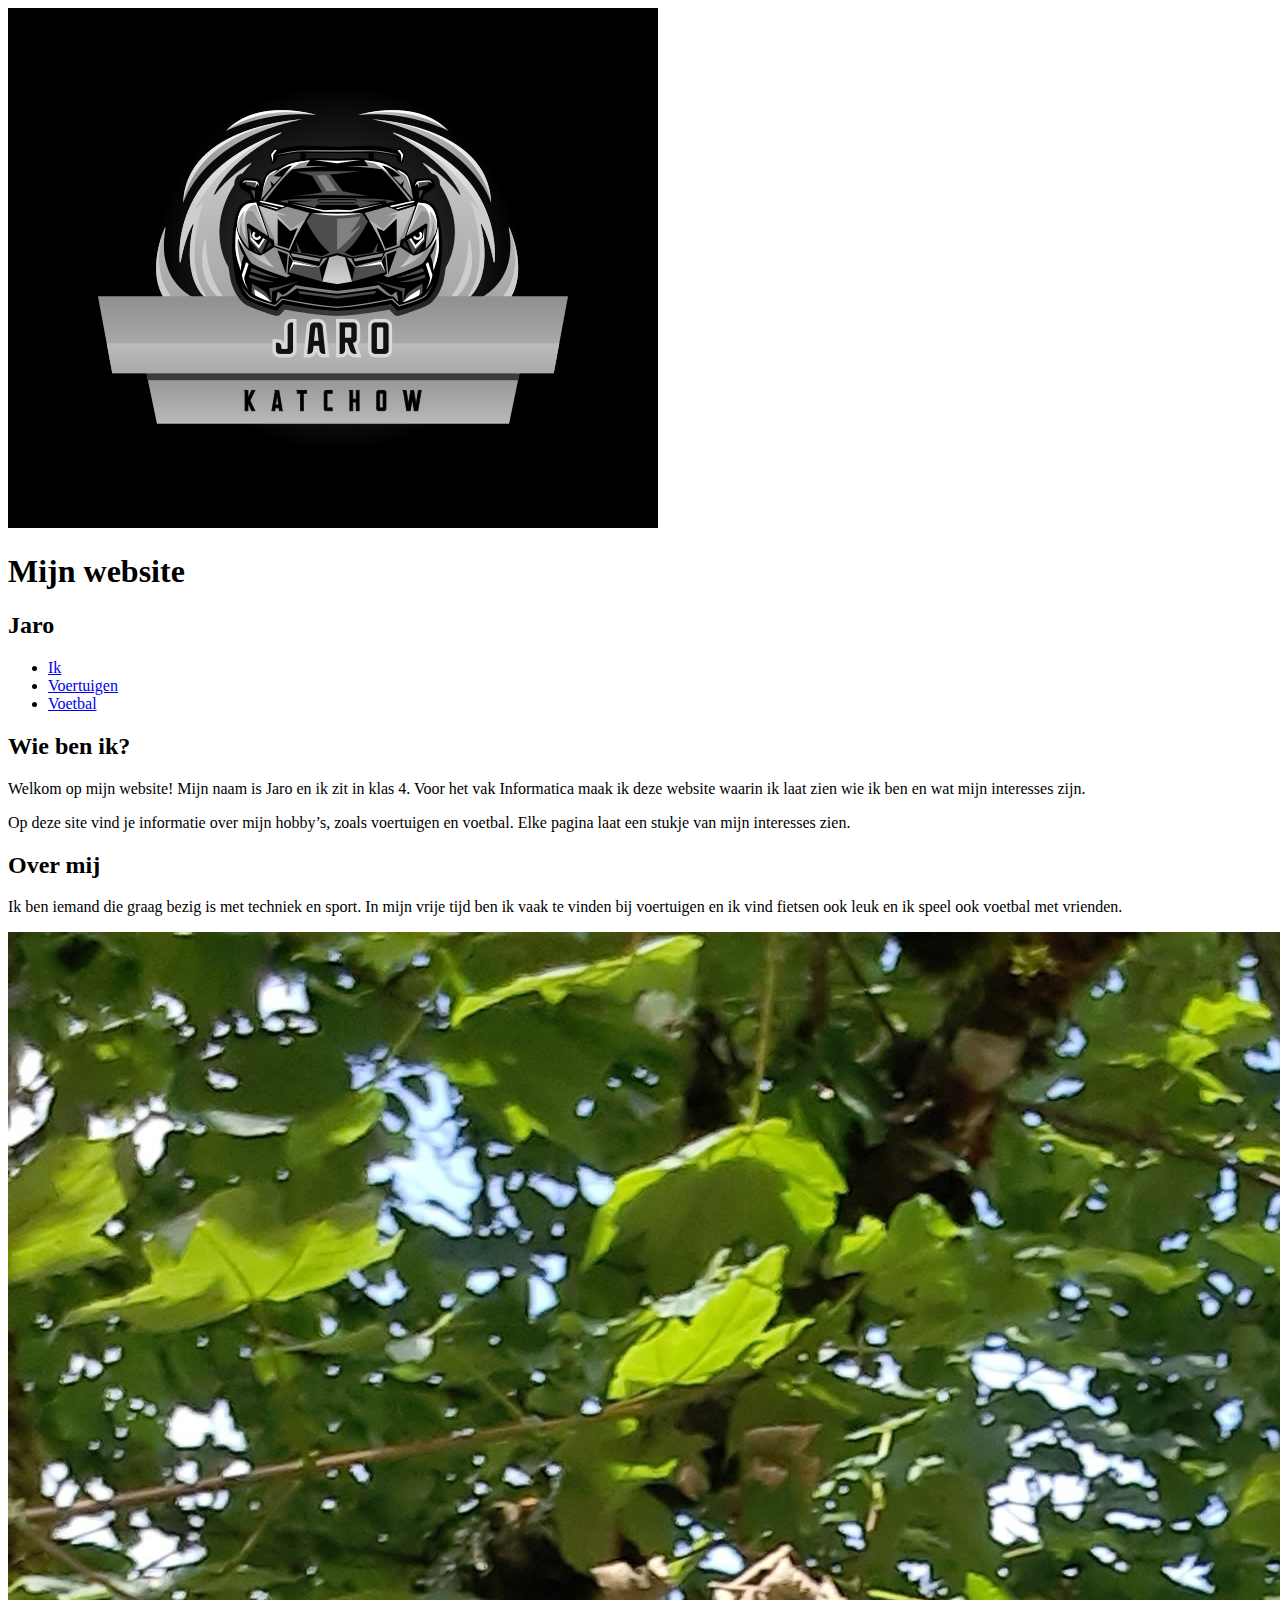
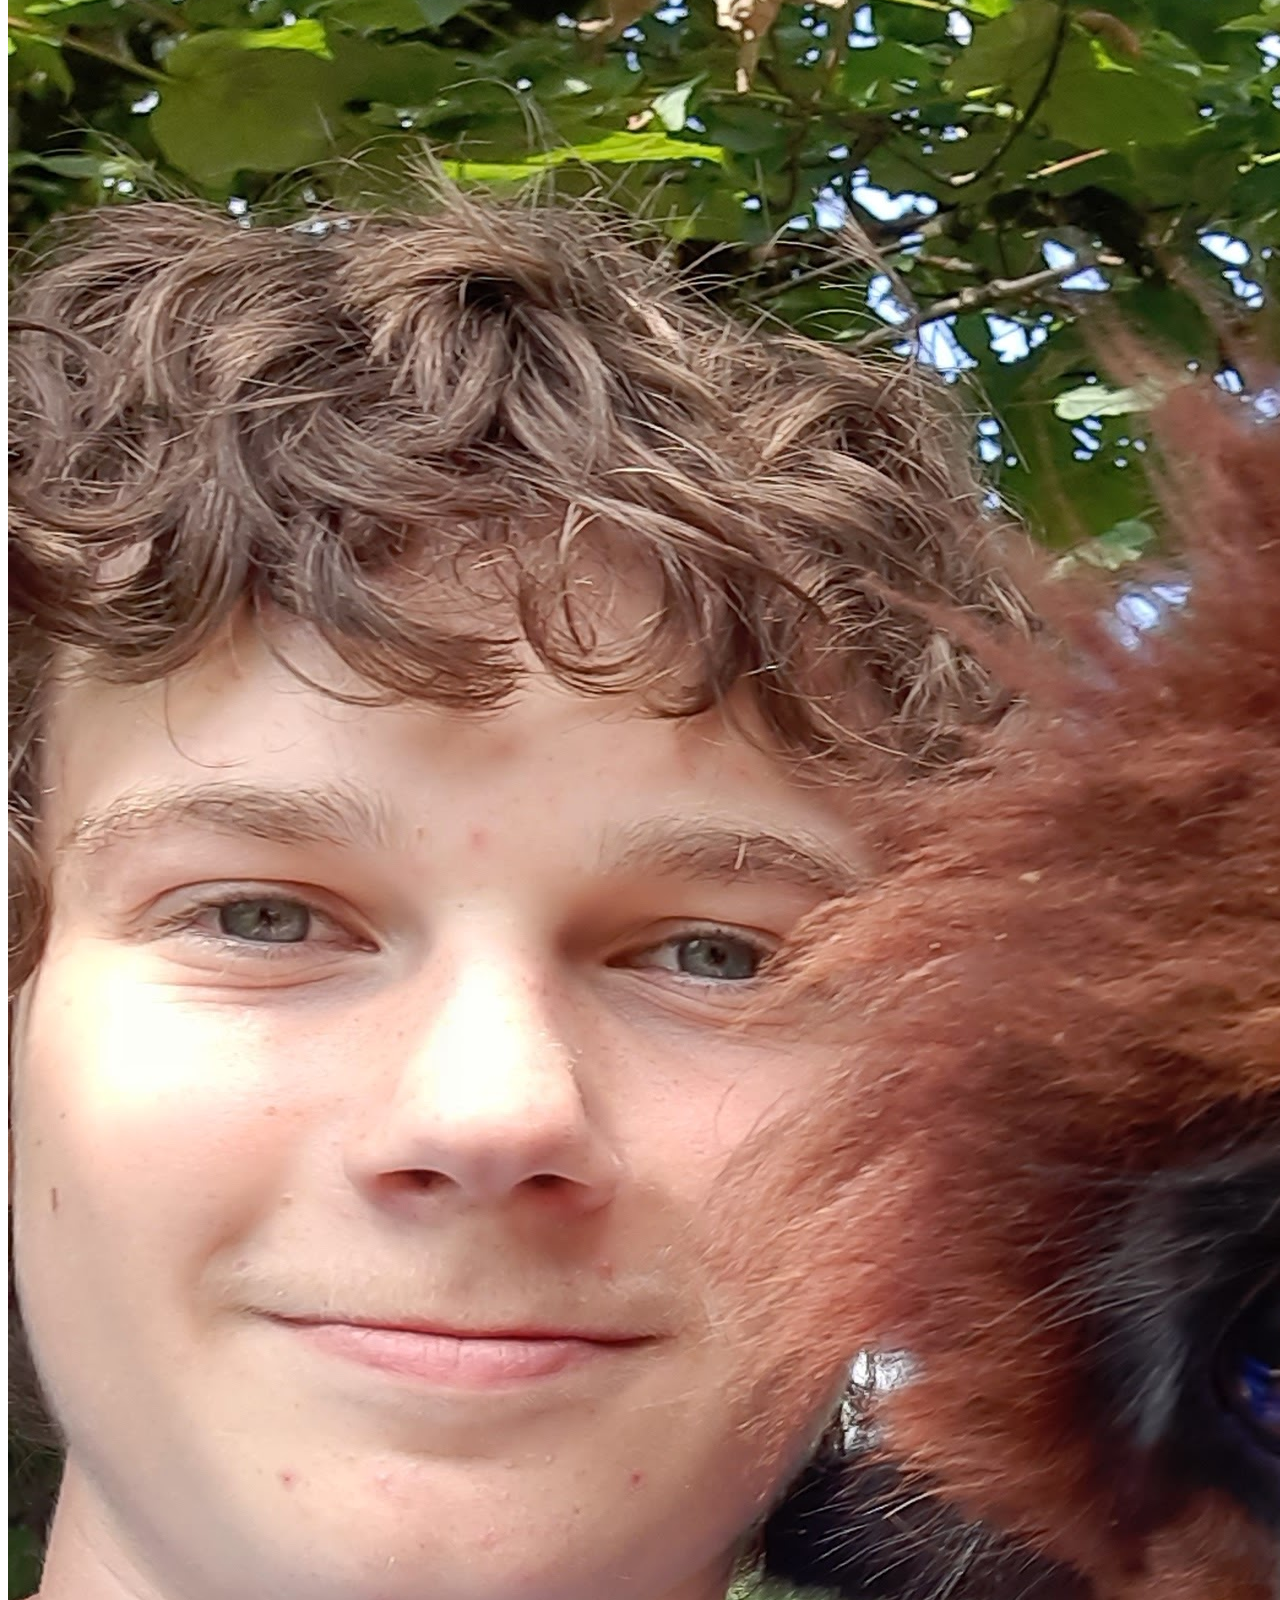
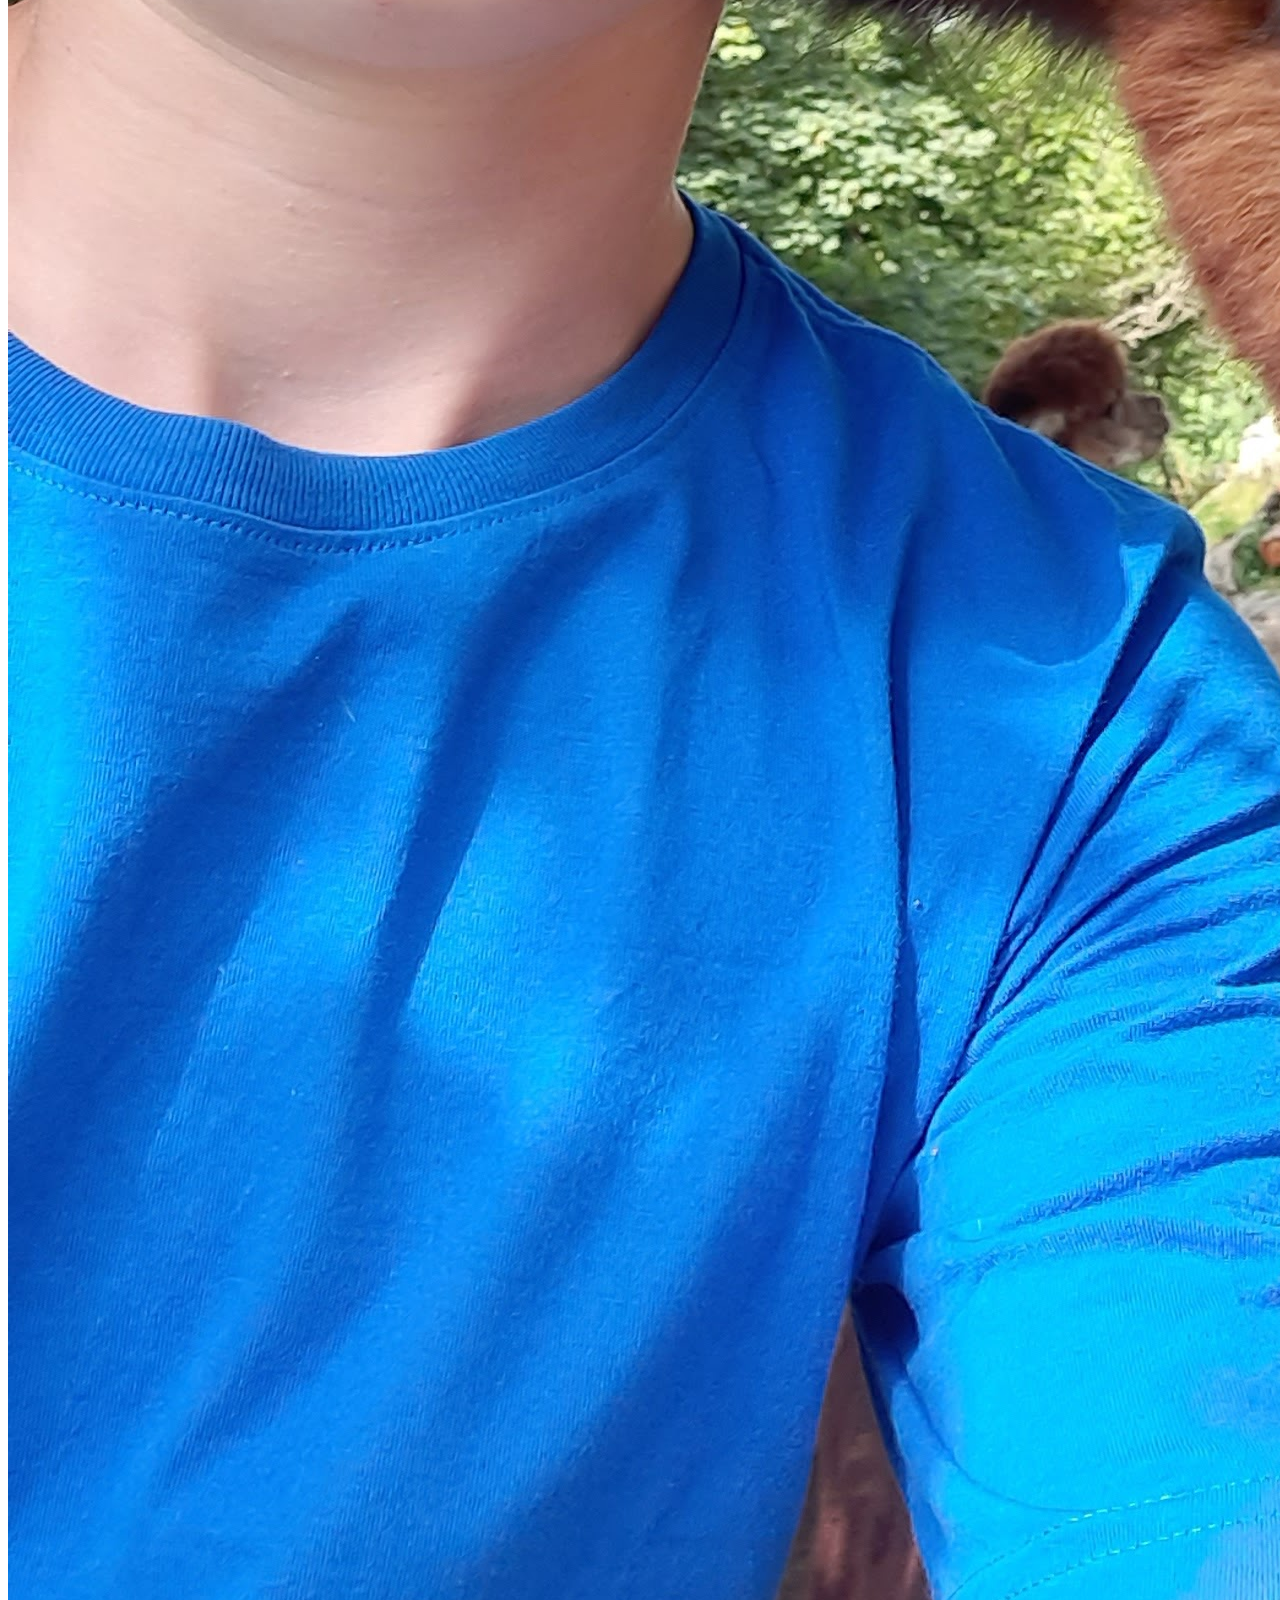
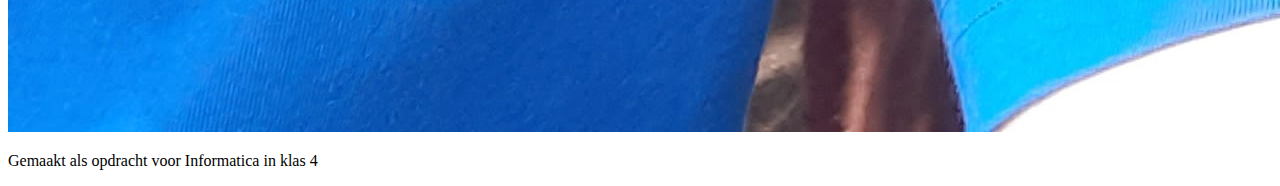
<file: index.html>
<!DOCTYPE html>
<html>

<head>
  <meta charset="utf-8">
  <meta name="viewport" content="width=device-width">
  <title>Mijn Website</title>
  <link href="style.css" rel="stylesheet" type="text/css" />
</head>

<body>
  
<header>
  <img src="Logo Informatica Website.png" alt="Logo van mijn website">
  <h1>Mijn website</h1>
  <h2>Jaro</h2>
</header>

<nav>
  <ul>
    <li><a href="index.html"> Ik </a></li>
    <li><a href="Voertuigen.html"> Voertuigen </a></li>
    <li><a href="Voetbal.html"> Voetbal </a></li>
  </ul>
</nav>

<main>

  <article>
    <h2>Wie ben ik?</h2>
    <p>
      Welkom op mijn website! Mijn naam is Jaro en ik zit in klas 4. 
      Voor het vak Informatica maak ik deze website waarin ik laat zien wie ik ben 
      en wat mijn interesses zijn.
    </p>
    <p>
      Op deze site vind je informatie over mijn hobby’s, zoals voertuigen en voetbal.
      Elke pagina laat een stukje van mijn interesses zien.
    </p>
  </article>


  <article>
    <h2>Over mij</h2>
    <p>
      Ik ben iemand die graag bezig is met techniek en sport. In mijn vrije tijd 
      ben ik vaak te vinden bij voertuigen en ik vind fietsen ook leuk en ik speel ook voetbal met vrienden. 
    </p>
    <p>
      <img src="Jaro.jpg">
    </p>
  
  </article>


 

</main>

<footer>
  <p>Gemaakt als opdracht voor Informatica in klas 4</p>
</footer>

</body>
</html>
</file>
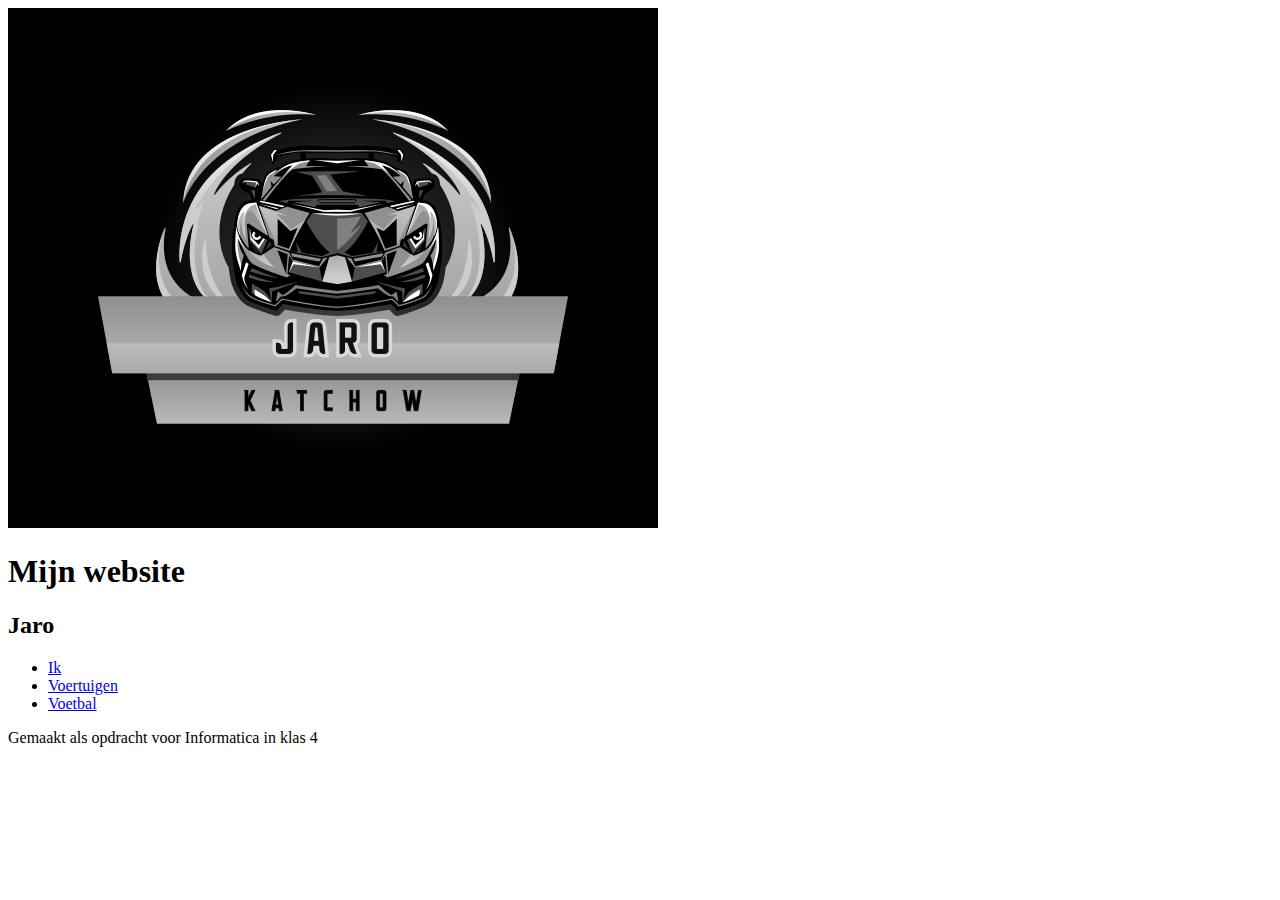
<file: Voertuigem.html>
<!DOCTYPE html>
<html>

<head>
  <meta charset="utf-8">
  <meta name="viewport" content="width=device-width">
  <title>Mijn Website</title>
  <link href="style.css" rel="stylesheet" type="text/css" />
</head>

<body>
  
<header><img src="Logo Informatica Website.png" alt="">
<h1>Mijn website</h1>
<h2>Jaro
</h2>
</header>

  <nav>
<ul>
<li>
<a href='Ik.html'> Ik </a>
</li>
<li>
<a href='Voertuigen.'> Voertuigen </a>
</li>
<li>
<a href='bVoetbal.html'> Voetbal </a>
</li>
</ul>
</nav>
  <main></main>
  <footer>
    <p>Gemaakt als opdracht voor Informatica in klas 4</p>
  </footer>
</body>

</html>
</file>
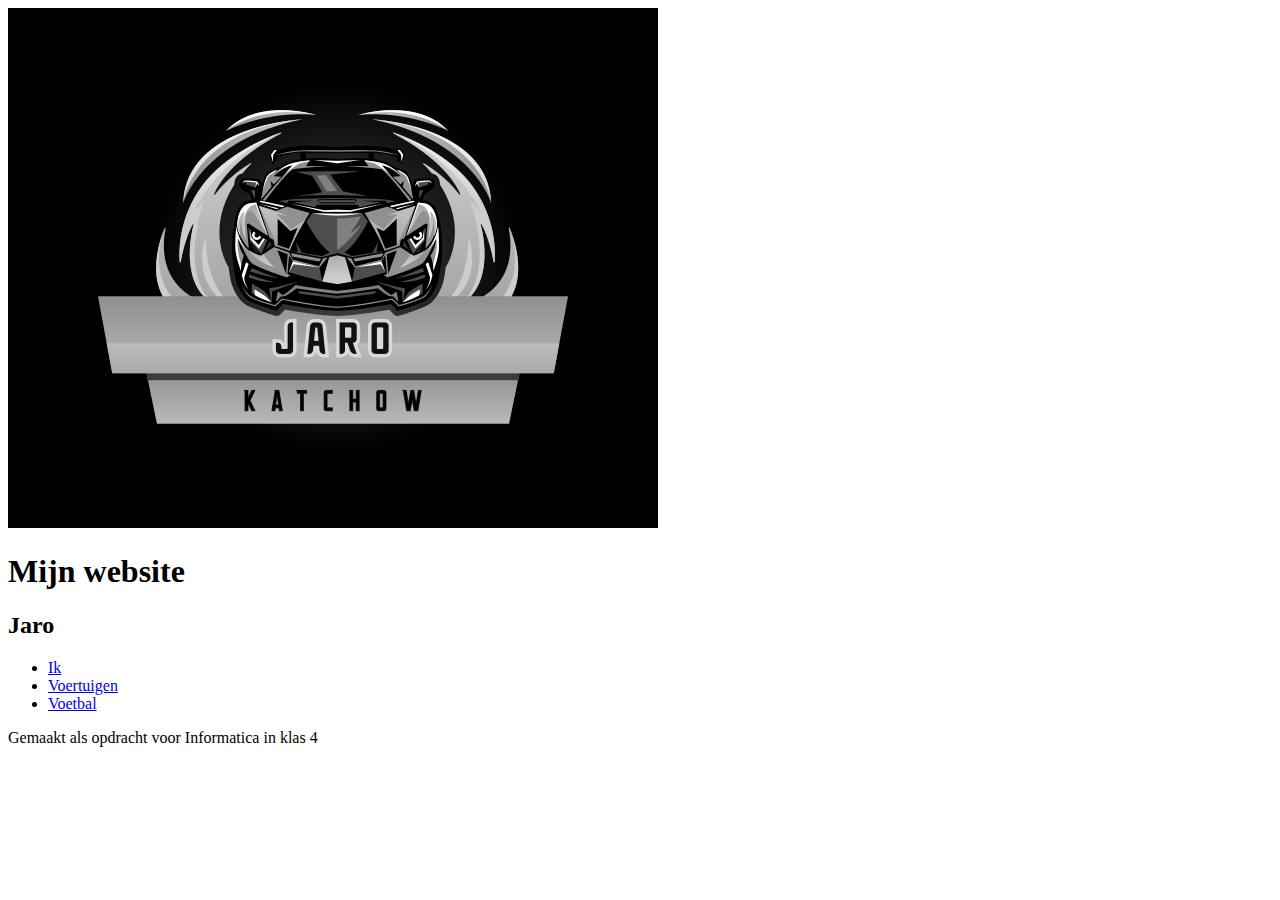
<file: Voertuigen.html>
<!DOCTYPE html>
<html>

<head>
  <meta charset="utf-8">
  <meta name="viewport" content="width=device-width">
  <title>Mijn Website</title>
  <link href="style.css" rel="stylesheet" type="text/css" />
</head>

<body>
  
<header><img src="Logo Informatica Website.png" alt="">
<h1>Mijn website</h1>
<h2>Jaro
</h2>
</header>

  <nav>
<ul>
<li>
<a href='index.html'> Ik </a>
</li>
<li>
<a href='Voertuigen.html'> Voertuigen </a>
</li>
<li>
<a href='Voetbal.html'> Voetbal </a>
</li>
</ul>
</nav>
  <main></main>
  <footer>
    <p>Gemaakt als opdracht voor Informatica in klas 4</p>
  </footer>
</body>

</html>
</file>
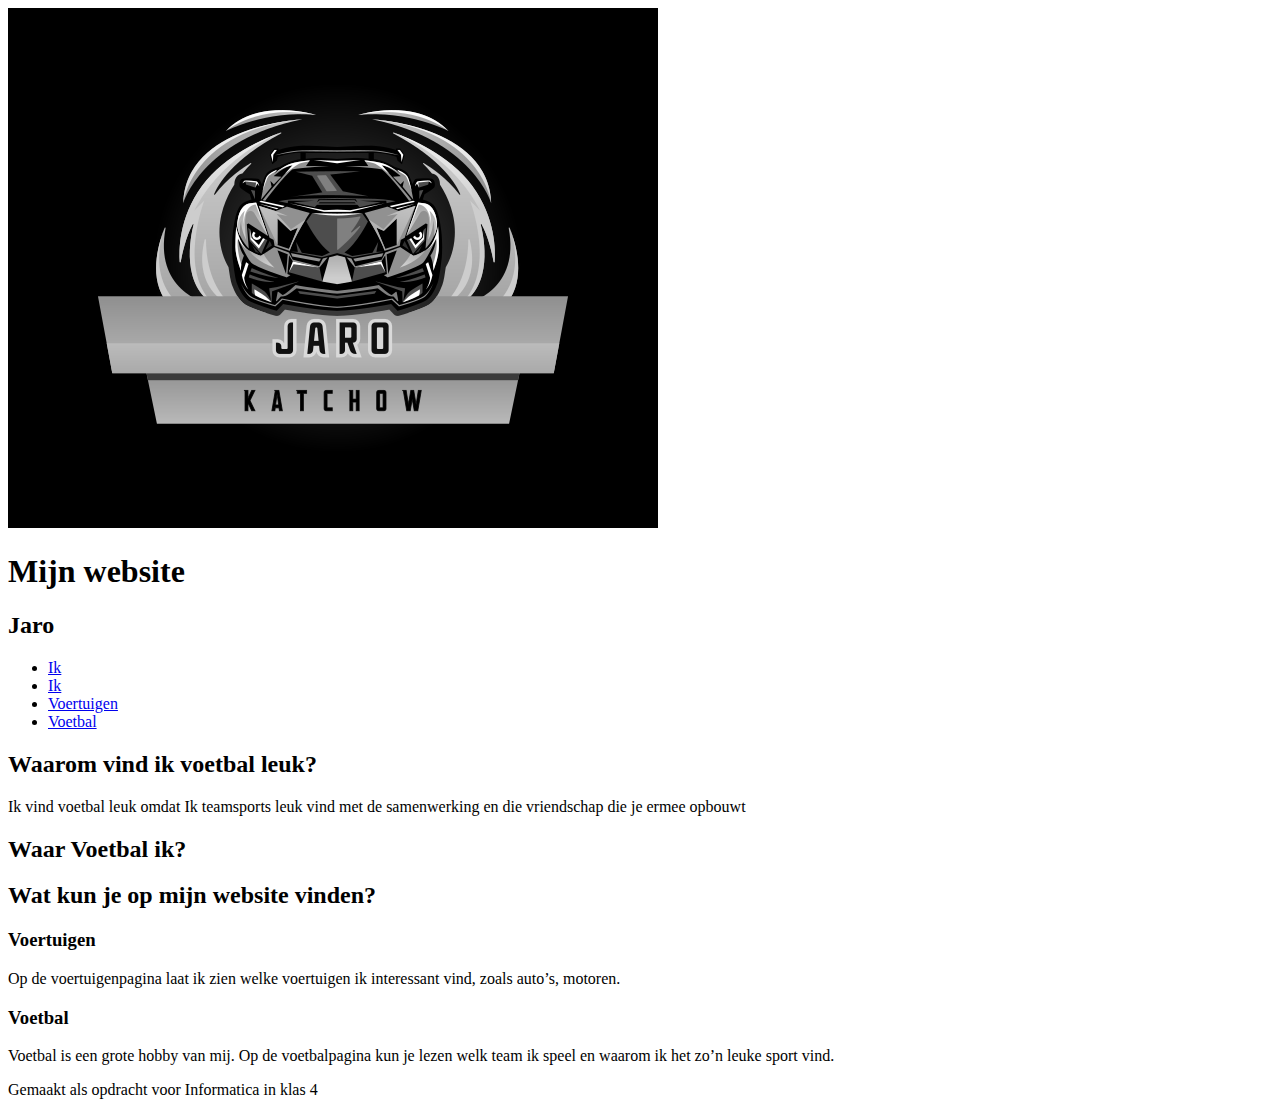
<file: Voetbal.html>
<!DOCTYPE html>
<html>

<head>
  <meta charset="utf-8">
  <meta name="viewport" content="width=device-width">
  <title>Mijn Website</title>
  <link href="style.css" rel="stylesheet" type="text/css" />
</head>

<body>
  
<header><img src="Logo Informatica Website.png" alt="">
<h1>Mijn website</h1>
<h2>Jaro
</h2>
</header>

  <nav>
<ul>
<li>
<a href='Ik.html'> Ik </a>
</li>
<li>
<a href='index.html'> Ik </a>
</li>
<li>
<a href='Voertuigen.html'> Voertuigen </a>
</li>
<li>
<a href='Voetbal.html'> Voetbal </a>
</li>
</ul>
</nav>
  <main>
     <article>
    <h2>Waarom vind ik voetbal leuk?</h2>
    <p>
Ik vind voetbal leuk omdat Ik teamsports leuk vind met de samenwerking en die vriendschap die je ermee opbouwt
    </p>
  </article>


  <article>
    <h2>Waar Voetbal ik?</h2>
    <p>
  
    </p>
  </article>


  <article>
    <h2>Wat kun je op mijn website vinden?</h2>

    <h3>Voertuigen</h3>
    <p>
      Op de voertuigenpagina laat ik zien welke voertuigen ik interessant vind,
      zoals auto’s, motoren.
    </p>

    <h3>Voetbal</h3>
    <p>
      Voetbal is een grote hobby van mij. Op de voetbalpagina kun je lezen 
      welk team ik speel en waarom ik het zo’n leuke sport vind.
    </p>
  </article>

</main>

<footer>
  <p>Gemaakt als opdracht voor Informatica in klas 4</p>
</footer>

</body>
</html>
</file>
<file: style.css>
/************************* DEBUG SETTINGS *************************/

/* Settings to help find errors in your css
   uncomment temporarily to enable */

/* Add dotted line around all boxes.
   This makes size of boxes visible.
   Warning 1: this settings may change your layout.
   Warning 2: keep the * as selector for all tags when uncommenting. */
/*  * {border: 1px dotted black;}   */
  
/* Add semi-transparant dark background to all boxes
   The more boxes are on top of eachother the darker tghe background color
   Warning: keep the * as selector for all tags when uncommenting. */
/*  * {background-color: rgba(0,0,0,5%);}  */

/************************* BASE SETTINGS *************************/

/* Settings to make it easier for you
   uncomment permanently when you understand the meaning of them */
   
/* border is included in width en height of boxes */
/* * { box-sizing: border-box; } */

/* standard margin 0 pixels */
/* * { margin: 0px; } */

/* hide everything larger than the dimensions of the div-box
   important side effect: browser usually doesn't take floats
   into account when determining height of div, leading to 
   div with height zero. With this settings, height of div-boxes
   willl be large enough to fit floats inside. */
/* div { overflow: hidden; }

/************************* YOUR SETTINGS *************************/

/* add your css here, feel free to use comments and order them logically for better readability */

body {
}
header {
grid-area: header; }
nav {
grid-area: nav; }
main {
grid-area: main; }
footer {
grid-area: footer; }
</file>
